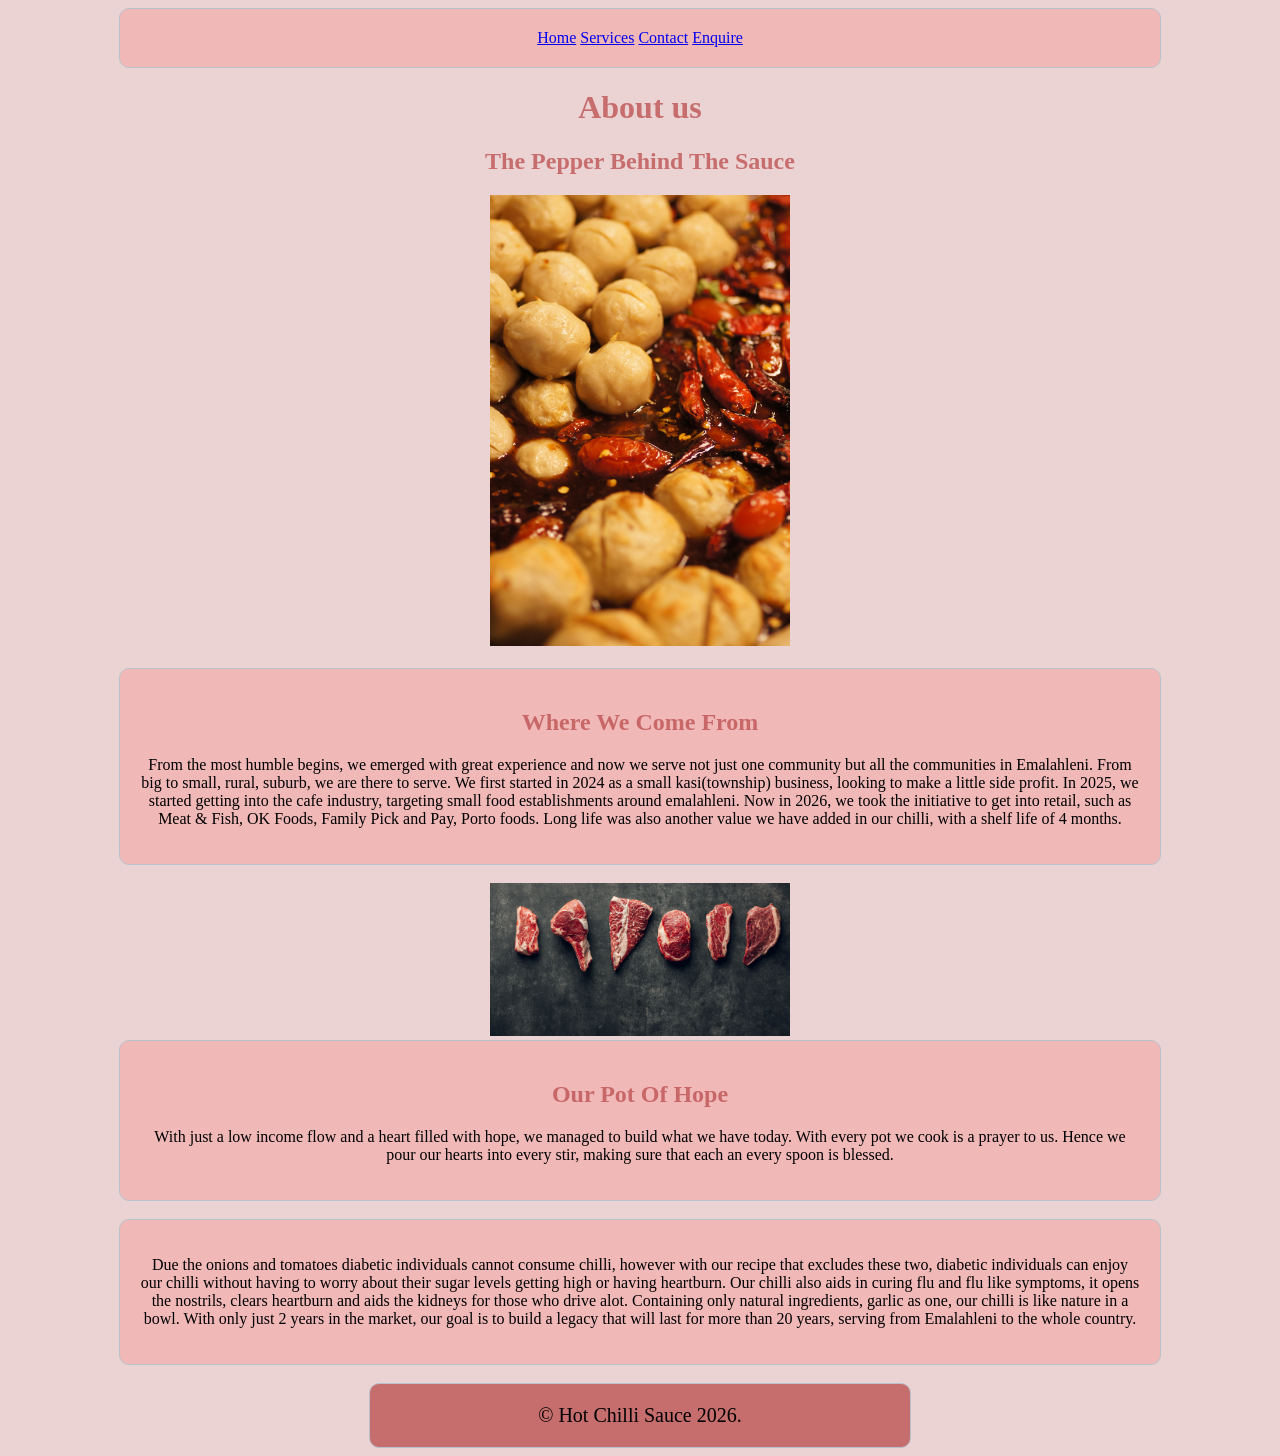
<file: ST10503094_Part_1/Website/About.html>
<!-- This is the about page -->
<!DOCTYPE html>
<html>
  <head>
    <meta charset="utf-8">
    <link rel="stylesheet" href="./CSS/StyleSheet.css">
    <meta name="viewport" content="width=device-widths, initial-scale=1.0">
    <title>About us</title>
  </head>
  
 <div class="Content">
  <nav>
    <a href="Index.html">Home</a>
    <a href="Services.html">Services</a>
    <a href="Contact.html">Contact</a>
    <a href="Enquiry.html">Enquire</a>
  </nav>
 </div>
<body>
  
  <header>
    <h1>About us</h1>
    <h2>The Pepper Behind The Sauce</h2>
    <img src="./Images/Image4.jpg" alt="image of chilli pepper" width=300px; height=120px>
  </header>
<br>
  
  <section>
  <div class="Content">
    <h2>Where We Come From</h2>
    <p>
      From the most humble begins, we emerged with great experience
      and now we serve not just one community but all the communities
      in Emalahleni. From big to small, rural, suburb, we are there to serve. We first started in 2024 as a small kasi(township) business, looking to make a little side profit. In 2025, we started getting into the cafe industry, targeting small food establishments around emalahleni. Now in 2026, we took the initiative to get into retail, such as Meat & Fish, OK Foods, Family Pick and Pay, Porto foods. Long life was also another value we have added in our chilli, with a shelf life of 4 months. 
    </p>
   <div>
  </section>
  <br>

  <section>
  <img src="./Images/Image5.jpg" alt="image of African pot with food" width=300px; height=120px>
    <br>
    
    <div class="Content">
    <h2>Our Pot Of Hope</h2>
    <p>
      With just a low income flow and a heart filled with hope, we managed to build
      what we have today. With every pot we cook is a prayer to us. Hence we pour our
      hearts into every stir, making sure that each an every spoon is blessed.
     </div>
    <br>
 
<div class="Content">
<p>
Due the onions and tomatoes diabetic individuals cannot consume chilli, however with our recipe that excludes these two, diabetic individuals can enjoy our chilli without having to worry about their sugar levels getting high or having heartburn. Our chilli also aids in curing flu and flu like symptoms, it opens the nostrils, clears heartburn and aids the kidneys for those who drive alot. Containing only natural ingredients, garlic as one, our chilli is like nature in a bowl. With only just 2 years in the market, our goal is to build a legacy that will last for more than 20 years, serving from Emalahleni to the whole country.
    </p>
   </div>
  </section>
  <br>
 
 <div class="Footer">
  <footer>
    &copy; Hot Chilli Sauce 2026.
  </footer>
 </div>
</body>
</html>
</file>
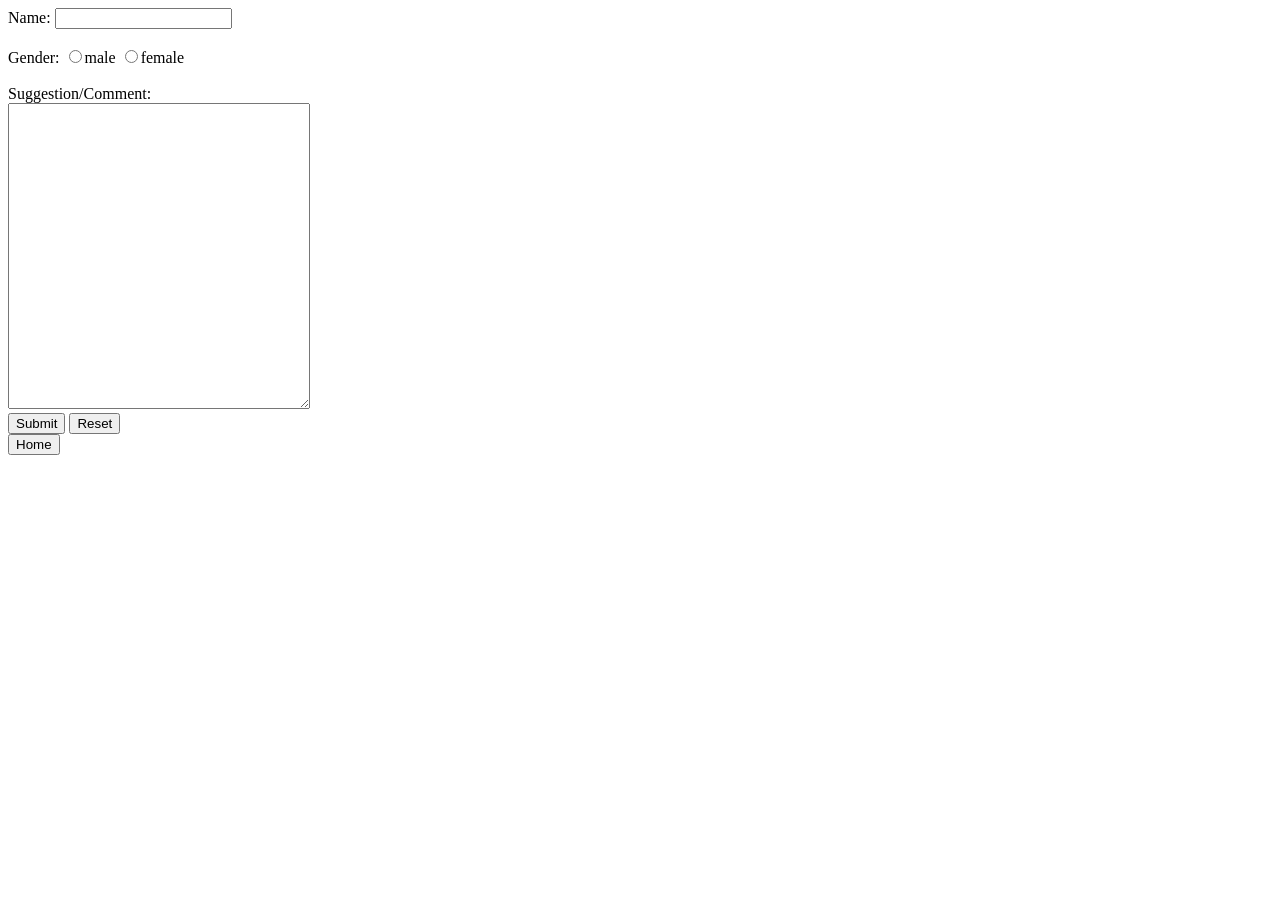
<file: ST10503094_Part_1/Website/CommentBox.html>
<!--Date 04 August 2026-->
<!DOCTYPE html>
<html>
  <head>
    <title>Suggestion and comment box</title>
  </head>
<body>
  <form action="processcommentBox.html"; method=POST>
    Name: <input type="text" name="username">
    <br><br>
    Gender: <input type="radio" name="gender" value="male">male
    <input type="radio" name="gender" value="female">female
    <br><br>
    Suggestion/Comment:<br>
    <textarea cols="35"; rows="20"; name="textbox"></textarea><br>
    <input type="submit" value="Submit">
    <button type="reset" value="Reset">Reset</button>
  </form>
  <form action="./Index.html" method="get">
    <input type="submit" value="Home" id="home" >
  </form>
</body>
</html>
</file>
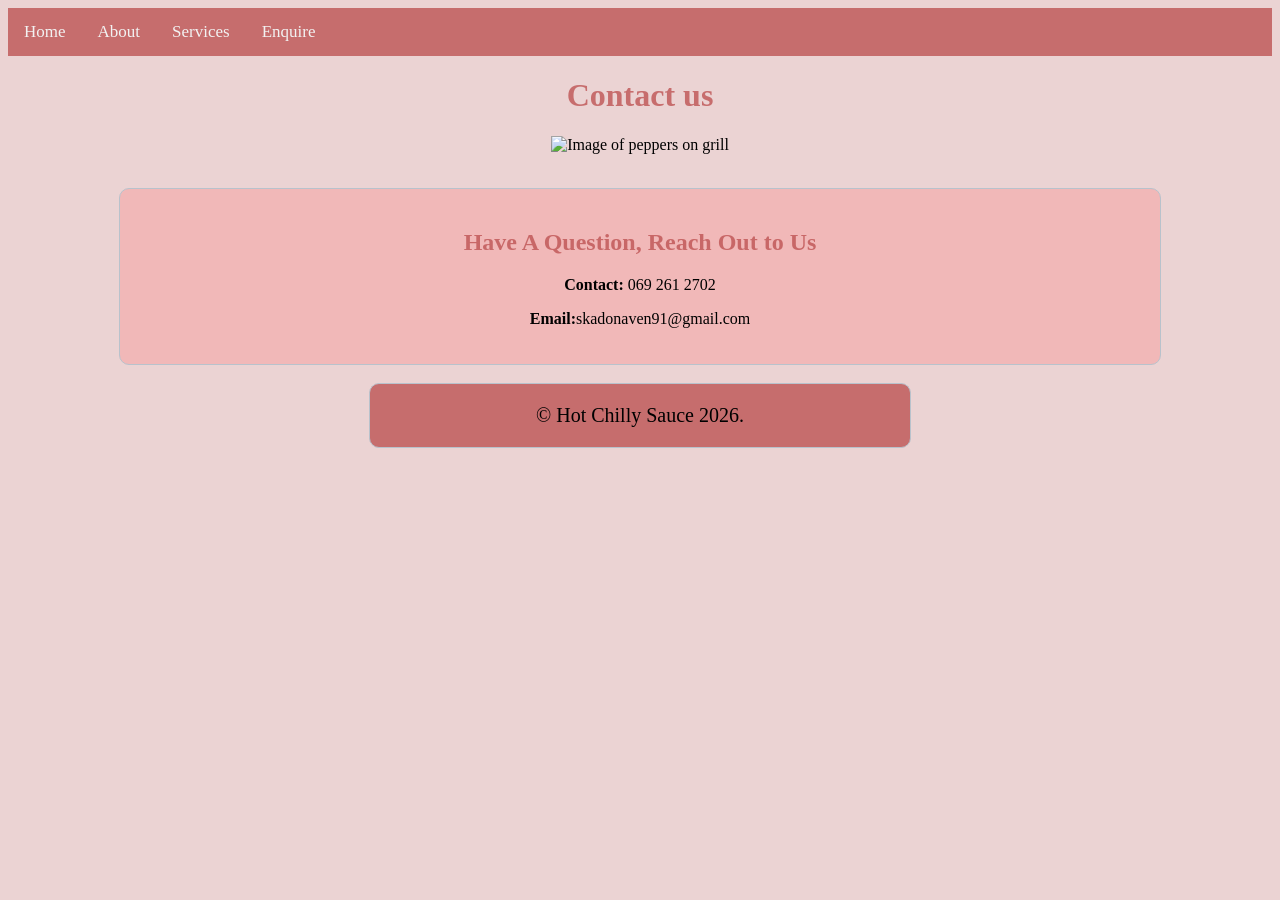
<file: ST10503094_Part_1/Website/Contact.html>
<!-- Contact page -->
<!DOCTYPE html>
<html lang="en">
  <head>
    <meta charset="utf-8">
    <link rel="stylesheet" href="./CSS/StyleSheet.css">
    <meta name="viewport" content="width=device-widths, initial-scale=1.0">
    <title>Contact us</title>
  </head>
  
  <div class="Navigation">
    <nav>
     <a href="Index.html">Home</a>
     <a href="About.html">About</a>
     <a href="Services.html">Services</a>
     <a href="Enquiry.html">Enquire</a>
    </nav>
   </div>

  <body>
    <header>
      <h1>Contact us</h1>
      <img href="./Images/Image7.jpg" alt="Image of peppers on grill">
      <p><a href=""><em></em></a></p>
    </header>
    <br>

  <section>
   <div class="Content">
   <h2>Have A Question, Reach Out to Us</h2>
   <p><strong>Contact:</strong> 069 261 2702</p>
   <p><strong>Email:</strong>skadonaven91@gmail.com</p>
   </div>
  </section>
   <br>
   
   <div class="Footer">
    <footer>&copy; Hot Chilly Sauce 2026.</footer>
   </div>
  </body> 
</html>
</file>
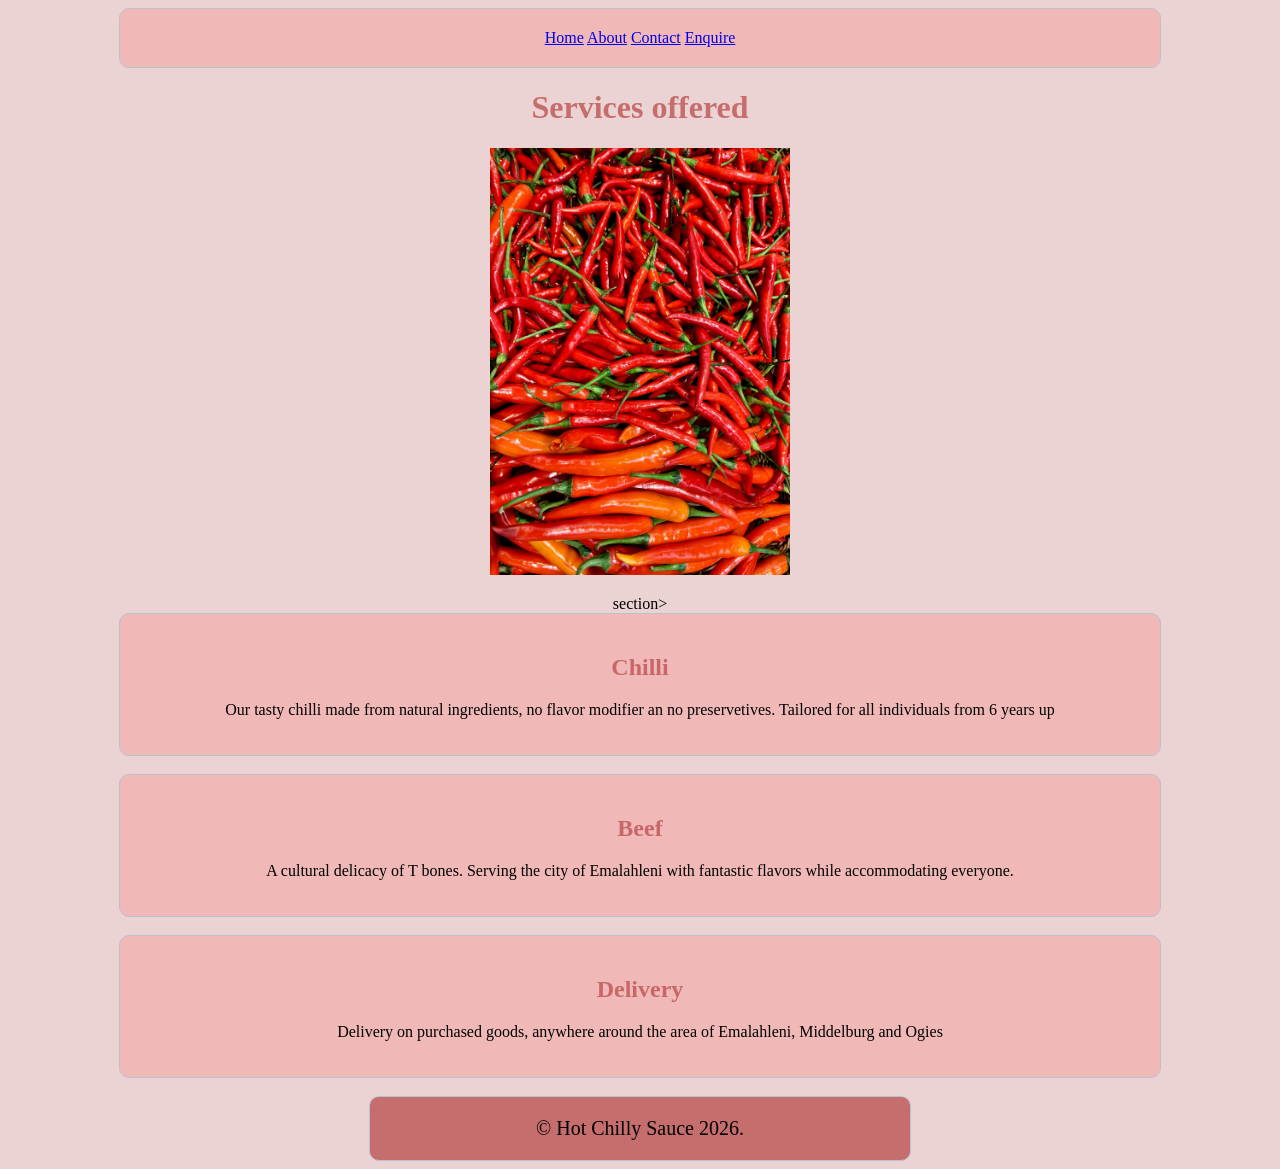
<file: ST10503094_Part_1/Website/Services.html>
<!-- Service page -->
<!DOCTYPE html>
<html lang="eng">
  <head>
    <meta charset="utf-8">
    <link rel="stylesheet" href="./CSS/StyleSheet.css">
    <meta name="viewport" content="width=device-widths, initial-scale=1.0">
    <title>Our Services</title>
  </head>
  
  <div class="Content">
    <nav>
    <a href="Index.html">Home</a>
    <a href="About.html">About</a>
    <a href="Contact.html">Contact</a>
    <a href="Enquiry.html">Enquire</a>
  </nav>
 </div>

  <body>
    <header>
      <h1>Services offered</h1>
      <img src="./Images/Image6.jpg" alt="Image of" width=300px; height=120px>
      <p><a href=""><em></em></a></p>
    </header>

    <!-- Services -->
    section>
      <div class="Content">
        <h2>Chilli </h2>
        <p> Our tasty chilli made from natural ingredients, no flavor modifier an no preservetives.
          Tailored for all individuals from 6 years up
        </p>
      </div>
      <br>

      <div class="Content">
        <h2>Beef</h2>
        <p>A cultural delicacy of T bones. Serving the city of Emalahleni with fantastic flavors
          while accommodating everyone.
        </p>
      </div>
      <br>

      <div class="Content">
        <h2>Delivery</h2>
        <p>Delivery on purchased goods, anywhere around the area of Emalahleni, Middelburg and Ogies</p>
      </div>
    </section>
    <br>
 

   <div class="Footer">  
    <footer>&copy; Hot Chilly Sauce 2026.</footer>
   </div>
  </body>
</html>
</file>
<file: ST10503094_Part_1/Website/CSS/StyleSheet.css>
/* Style Header id */
#Header{
  text-align: center;
}

/* Style website body */
body{
  text-align: center;
  background-color: #ebd3d3;
  font-family: Roboto, Space-Mono;
}

/* Style h1 & h2 */
h1, h2, h3, #P1{
  color: #bc5050c6;
}

/* Style P2 id */
#P2{
  text-align: right;
}

img{
  max-width: 100%;
  height: auto;
}

/* Style content class */
.Content{
  
  /*display: flex;
  justify-content: center;
  align-items: center;*/
  
  max-width: 1000px;
  margin:0px auto;;
  padding: 20px;
  border: 1px solid #b8c2cc;
  border-radius: 10px;
  background-color: #f6a8a89b;
}
/* Add shade of red background color to top navigation*/ 
.Navigation{
  background-color: #bc5050c6;
  overflow: hidden;
}

/* Style links inside navigation */
.Navigation a{
  float: left;
  color: #f2f2f2;
  text-align: center;
  padding: 14px 16px;
  text-decoration: none;
  font-size: 17px;
}

/* Change the color of links on hover*/
.Navigation a:hover {
  background-color: #ddd;
  color: black;
}

/* Add color to the active/current link*/
.Navigation a.active{
  background-color: #f6a8a89b;
  color: white;


}

/* Style website footer */
.Footer{
  font-size: 20px;
  text-align: center;
  max-width: 500px;
  margin:0px auto;
  padding: 20px;
  border: 1px solid #b8c2cc;
  border-radius: 10px;
  background-color: #bc5050c6;
}
</file>
